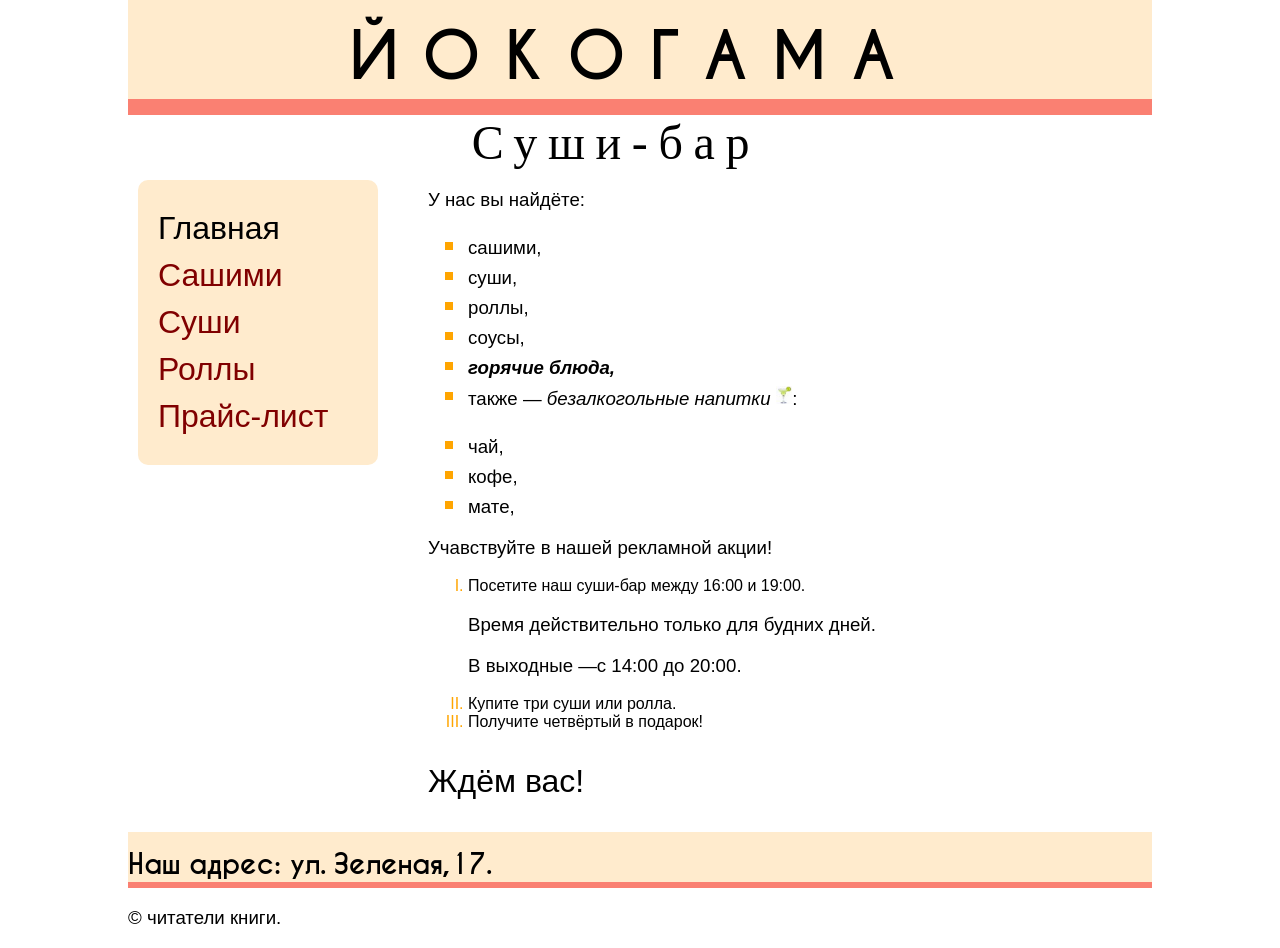
<file: index.html>
<!doctype html>
<html>
	<head>
		<meta charset="UTF-8">
		<link rel="stylesheet" href="styles/2.1.css">
 		<title>Йокогами: суши-бар</title>
 	</head>
 	<body>
		<div class="container">
			<header style = "text-align: center;">
				<h1 class="header1">Йокогама</h1>
				<h1 class="header2">Суши-бар</h1>
			</header>

			<nav>
				<div>Главная</div>
				<div><a href="pages/sashimi.html">Сашими</a></div>
				<div><a href="pages/sushi.html">Суши</a></div>
				<div><a href="pages/rolls.html">Роллы</a></div>
				<div><a href="pages/price-list.html">Прайс-лист</a></div>
			</nav>

			<main>
			<p>У нас вы найдёте:</p>
			<ul>
				<li>сашими,</li>
				<li>суши,</li>
				<li>роллы,</li>
				<li>соусы,</li>

				<li><strong style="font-style: italic;">горячие блюда,</strong></li>
				<li>также&nbsp;&mdash; <em>безалкогольные напитки</em>
					<i class="icon-drink"></i>:</p>

				<li>чай,</li>
				<li>кофе,</li>
				<li>мате,</li>
			</ul>
			<p>Учавствуйте в нашей рекламной акции!</p>
			<ol style="font-style: 12pt; margin-top: 2pt; margin-bottom: 2pt;">
				<li>Посетите наш суши-бар между <span style="font-variant-numeric: oldstyle-nums;">16:00</span> и <span style="font-variant-numeric: oldstyle-nums;">19:00</span>.</li>
			</ol>
			<div class="advertising">
				<p>Время действительно только для будних дней.</p>
				<p>В выходные&nbsp;&mdash;с <span style="font-variant-numeric: oldstyle-nums;">14:00</span> до <span style="font-variant-numeric: oldstyle-nums;">20:00</span>. </p>
			</div>
			<ol start="2">
				<li>Купите три суши или ролла.</li>
				<li>Получите четвёртый в подарок!</li>
			</ol>
			<p class="greeting">Ждём вас!</p>
			</main>
			<footer>
			 <address class="address1">Наш адрес: ул. Зеленая,17.</address> 
    <p>&copy; читатели книги.</p>
			</footer>
		</div>
 	</body>
</html>
</file>
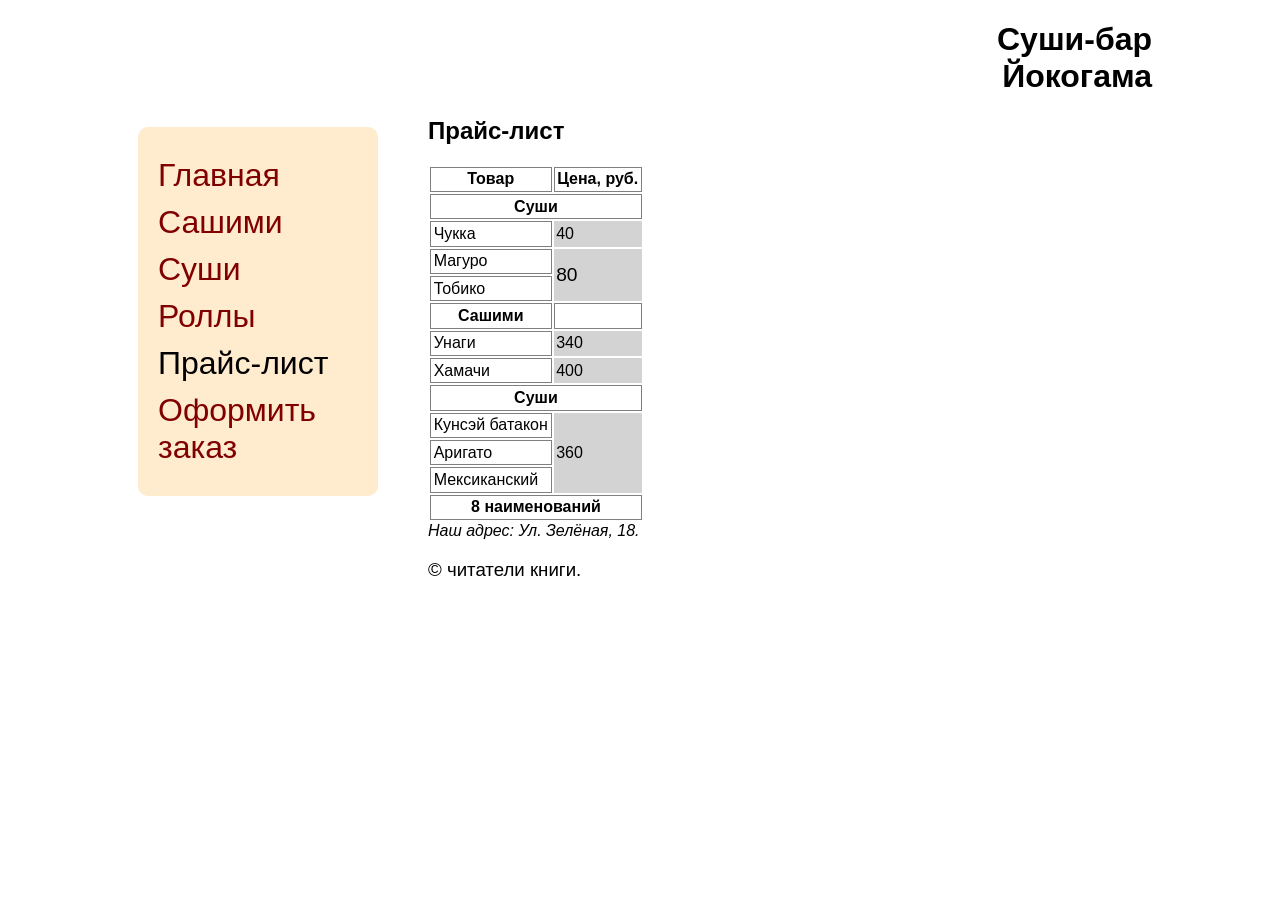
<file: pages/price-list.html>
<!doctype html>
<html>
    <head>
        <meta charset="UTF-8">
        <link rel="stylesheet" href="../styles/2.1.css">
        <title>Прайс-лист :: Йокогама: суши-бар</title>
    </head>
    <body>
        <div class="container">
        <header>
            <h1>Суши-бар<br>
                <span class="bar-title">Йокогама</span></h1>
        </header>
        <nav>
			<div><a href="../index.html">Главная</a></div>
			<div><a href="sashimi.html">Сашими</a></div>
			<div><a href="sushi.html">Суши</a></div>
			<div><a href="rolls.html">Роллы</a></div>
            <div><a href="order.html"></a></div>
			<div>Прайс-лист</div>
            <div><a href="order.html">Оформить заказ</a></div>
		</nav>
        <main>
            <h2>Прайс-лист</h2>
                <table class="price-list">
                    <tr><th>Товар</th><th>Цена, руб.</th></tr>
                    <tr><th colspan="2">Суши</th></tr>
                    <tr><td>Чукка</td><td>40</td></tr>
                    <tr><td>Магуро</td><td rowspan="2">80</td></tr>
                    <tr><td>Тобико</td></tr>
                    <tr><th>Сашими</th><th></th></tr>
                    <tr><td>Унаги</td><td>340</td></tr>
                    <tr><td>Хамачи</td><td>400</td></tr>
                    <tr><th colspan="2">Суши</th></tr>
                    <tr>
                        <td>Кунсэй батакон</td>
                        <td rowspan="3" class = "price"> 360</td>
                    </tr>
                    <tr><td>Аригато</td></tr>
                    <tr><td>Мексиканский</td></tr>
        </main>
        <footer>           
                    <tr><th colspan="2">8 наименований</th></tr>
                </table>
                
            <address>Наш адрес: Ул. Зелёная, 18.</address>
            <p>&copy; читатели книги.</p>
        </footer>
        </div>
    </body>
</html>
</file>
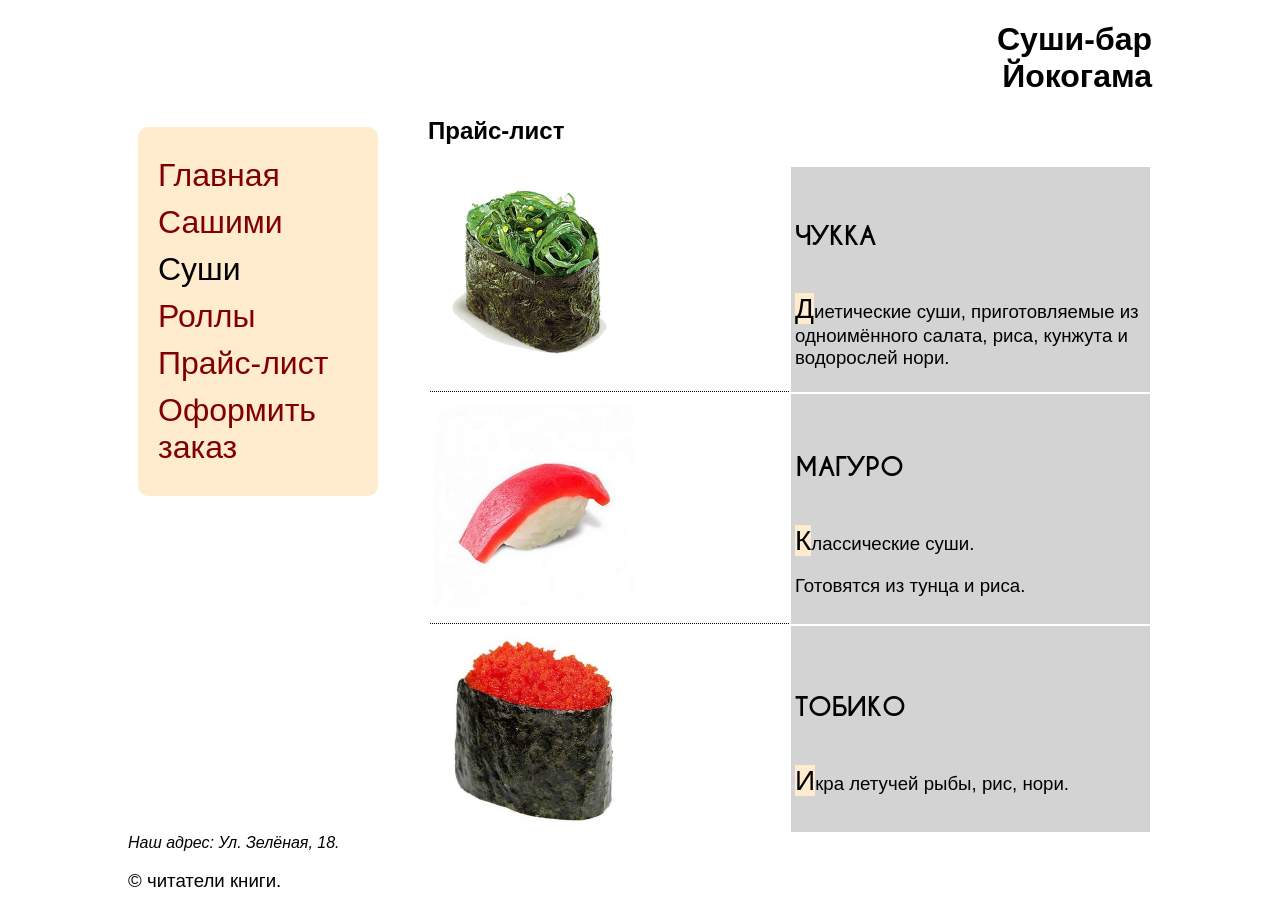
<file: pages/sushi.html>
<!doctype html>
<html>
    <head>
        <meta charset="UTF-8">
        <link rel="stylesheet" href="../styles/2.1.css">
        <title>Суши:: Йокогама: суши-бар</title>
    </head>
    <body>
        <div class="container">
        <header>
            <h1>Суши-бар<br>
                <span class="bar-title">Йокогама</span></h1>
        </header>
        <nav>
			<div><a href="../index.html">Главная</a></div>
			<div><a href="sashimi.html">Сашими</a></div>
			<div>Суши</div>
			<div><a href="rolls.html">Роллы</a></div>
			<div><a href="price-list.html">Прайс-лист</a></div>
            <div><a href="order.html">Оформить заказ</a></div>
		</nav>
        
        <main>
            <h2>Прайс-лист</h2>
                <table class="catalog">
                    <tr>
                        <td><img src="../images/sushi-chukka.jpg"></td>
                        <td>
                            <h3>Чукка</h3>
                            <p>Диетические суши, приготовляемые из одноимённого салата, риса, кунжута и водорослей нори.</p>
                        </td>
                    </tr>
                    <tr>
                        <td><img src="../images/sushi-maguro.jpg"></td>
                        <td>
                            <h3>Магуро</h3>
                            <p>Классические суши.</p>
                            <p>Готовятся из тунца и риса.</p>
                        </td>
                    </tr>
                    <tr>
                        <td><img src="../images/sushi-tobiko.jpg"></td>
                        <td>
                            <h3>Тобико</h3>
                            <p>Икра летучей рыбы, рис, нори.</p>
                        </td>
                    </tr>
                </table>
        </main>
        <footer>
            <address>Наш адрес: Ул. Зелёная, 18.</address>
            <p>&copy; читатели книги.</p>
        </footer>
        </div>
    </body>
</html>
</file>
<file: styles/2.1.css>
@font-face {
    font-family: 'Caviar Dreams';
    src: url(../fonts/CaviarDreams.woff);
}
@font-face {
    font-family: 'Caviar Dreams';
    src: url(../fonts/Caviar_Dreams_Bold.woff);
    font-weight: bold;
}
@font-face {
    font-family: 'Caviar Dreams';
    src: url(../fonts/CaviarDreams_Italic.woff);
    font-style: italic;
}
@font-face {
    font-family: 'Caviar Dreams';
    src: url(../fonts/CaviarDreams_BoldItalic.woff);
    font-weight: bold;
    font-style: italic;
}
body { 
    font-family: Arial; 
    margin: 0;
}
header { text-align: right; }
p { font-size: 14pt; }
p.greeting { font-size: 24pt; }

ul {
    font-size: 14pt;
    list-style-type: square;
}


table.price-list th, table.price-list td {
    border: grey thin solid;
    padding: 2pt;
}

table.catalog td {
    border-bottom: black thin dotted;
    padding: 3pt;
    width: 33%;
}

table.header {
    color: white;
    background-color: gray;
}

table.footer {
    font-style: italic;
    text-align: right;
}

nav {
    background-color: blanchedalmond;
    float: left;
    width: 200px;
    margin: 10px 0px 10px 10px;
    padding: 20px;
    border-radius: 10px;
}

nav div {
    font-size: 24pt;
    margin: 10px 0px;
}

table.catalog {
    font-size: 120%;
}

table.catalog tr:last-child td {
    border-bottom: none;
}

table.price-list th[colspan=2] {
    text-align: center;
}

table.catalog h3 + p::first-letter {
    font-size: 150%;
    background-color: blanchedalmond;
}

ul li::marker {
    font-size: 150%;
    color: orange;
}

tr td:last-child:not(td:only-child) {
    border: none;                  
    background-color: lightgrey;   
}

td[rowspan="2"] {
    font-size: larger;
}


table.catalog h3 {
    font-family: 'Caviar Dreams';
    font-size: 32pt;
    font-variant-caps: all-small-caps;
}

i.icon-drink {
    content: url(../images/drink.jpg);
    height: 1em;
}

table.catalog h3 {
    font-size: 28pt;               
    text-transform: uppercase;     
}

.dish-title {
    letter-spacing: 10pt;         
    text-transform: uppercase;     
    display: inline-block;
}

.first-letter {
    font-size: 3.5em;              
    float: left;                   
    line-height: 1;                
    margin-right: 8px;            
    vertical-align: text-top;      
}

.dish-title::after {
    content: ":";                  
}

header h1.header1 {
    font: bold 48pt 'Caviar Dreams';
    text-transform: uppercase;
    letter-spacing: 18pt;
    background-color: blanchedalmond;
    margin: 0;
    padding: 12pt 8pt 0 0;
    border-bottom: 12pt solid salmon;
}

header h1.header2 {
    font: 36pt Verdana;
    letter-spacing: 8pt;
    margin: 0;
    padding: 0 36pt 0 0;
}

div.container {
    min-width: 768px;
    max-width: 1024px;
    margin-left: auto;
    margin-right: auto;
}

.footer {
    background-color: blanchedalmond;    
    padding: 10px 20px;                 
    text-align: right;                  
    border-bottom: 5px solid salmon;     
    outline: 1px solid salmon;          
    outline-offset: 4pt;             
    margin-bottom: 30px; 
}
main { margin-left: 300px; }
table.catalog img { width: 200px; }
.advertising { margin-left :30pt; }

footer address.address1 {
  font: bold 20pt 'Caviar Dreams';
  background-color: blanchedalmond;
  margin: 0;
  padding: 12pt 8pt 0 0;
  border-bottom: 5pt solid salmon;
}

ol {
    list-style-type: upper-roman;
    list-style-position: outside;
}
ol li::marker{
    color: orange;
}

nav a {
    color: maroon;
    text-decoration: none;
}

nav a:active, nav a:hover {
    color: blanchedalmond;
    background-color: maroon;
}

.img {
    width: 100%;
    height: 100%;
    object-fit: contain;
}

video {
    width: 100%;
    height: 100%;
    object-fit: cover;
}

form {
    width: min-content;
    padding: 0 10pt;
    margin-bottom: 10pt;
    border: thin dotted orange;
    border-radius: 5pt;
}

input, select, textarea {
    font: 12pt monospace;
    border: medium solid orange;
    border-radius: 5pt;
    padding: 5pt;
}

input:required + span::after,  
select:required + span::after {
    font: 24pt monospace;
    content: '*';
    vertical-align: top;
}

input:user-valid, select:user-valid {
    border-color: green;
}
input:user-invalid, select:user-invalid {
    border-color: red;
}

.super-checkbox {
    appearance: none;
    width: 1em;
    height: 1em;
    background-color: white;
    outline: solid black;
    outline-offset: 2pt;
    margin-right: 8pt;
    vertical-align: middle;
    border-radius: 0;
    border-radius: 50%;
}
.super-checkbox:checked {
    background-color: black;
}
</file>
